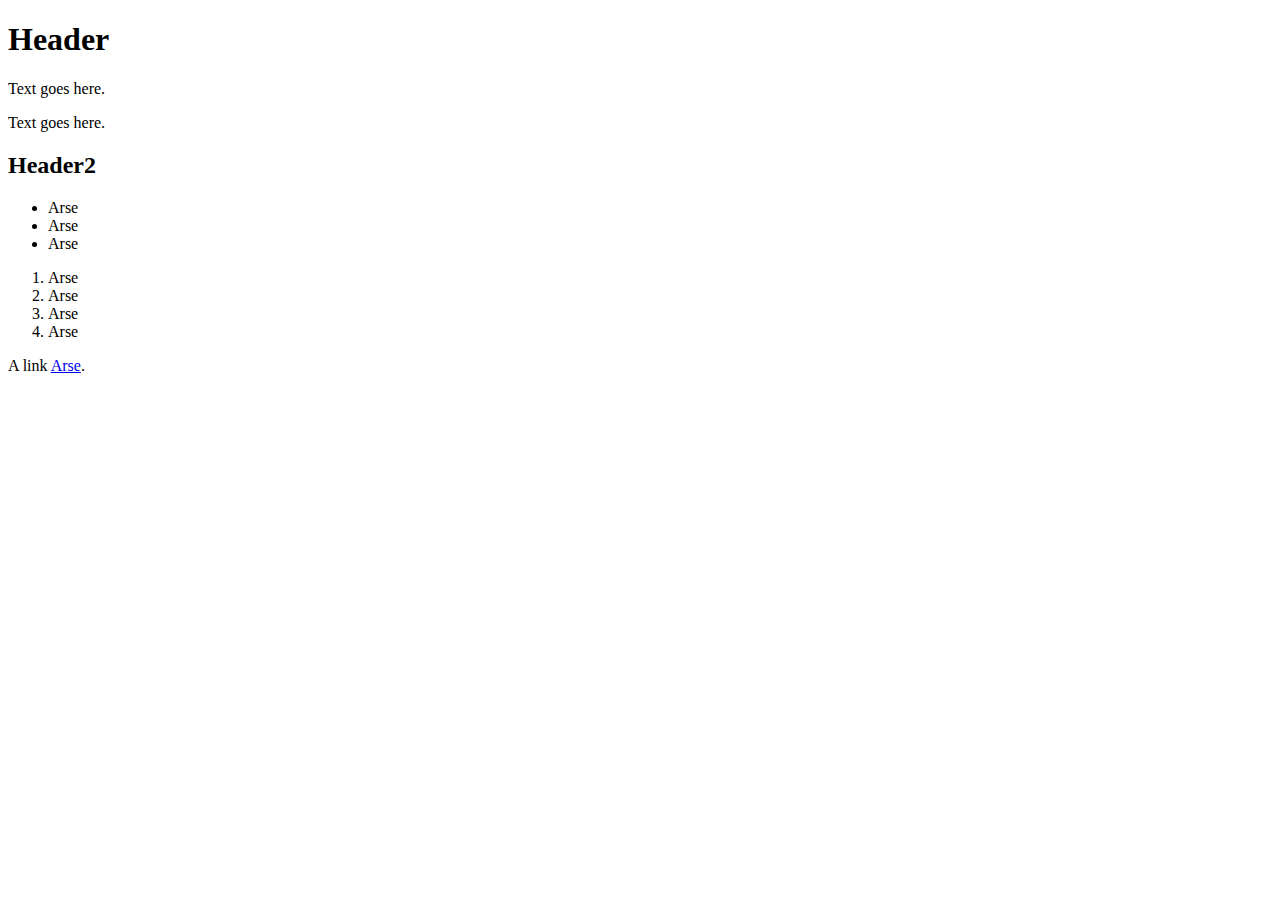
<file: fm/index.html>
<!DOCTYPE html>
<html lang="en">
<head>
    <meta charset="UTF-8">
    <meta name="viewport" content="width=device-width, initial-scale=1.0">
    <title>Ian Page</title>
</head>
<body>
    <h1>Header</h1>
    <p>Text goes here.</p>
    <p>Text goes here.</p>
    <h2>Header2</h2>
    <ul>
        <li>Arse</li>
        <li>Arse</li>
        <li>Arse</li>
    </ul>

    <ol>
        <li>Arse</li>
        <li>Arse</li>
        <li>Arse</li>
        <li>Arse</li>

    </ol>

    <p>A link <a href="index.html">Arse</a>.</p>
</body>
</html>
</file>
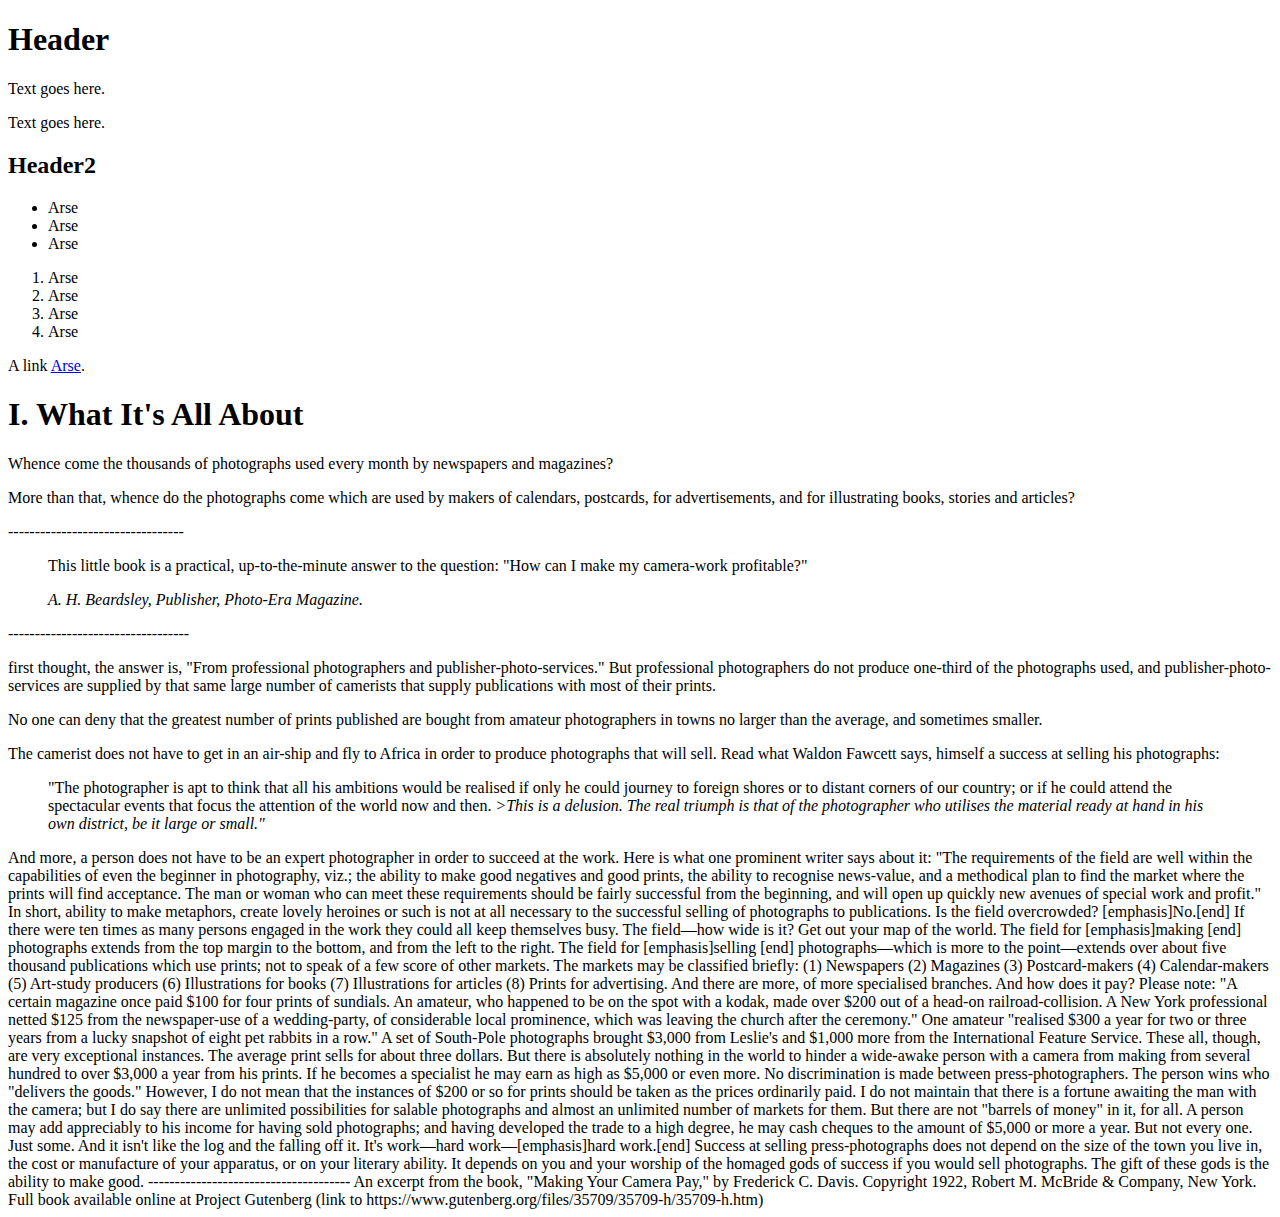
<file: fm/Book.html>
<!DOCTYPE html>
<html lang="en">

<head>
    <meta charset="UTF-8">
    <meta name="viewport" content="width=device-width, initial-scale=1.0">
    <title>Ian Page</title>
</head>

<body>
    <h1>Header</h1>
    <p>Text goes here.</p>
    <p>Text goes here.</p>
    <h2>Header2</h2>
    <ul>
        <li>Arse</li>
        <li>Arse</li>
        <li>Arse</li>
    </ul>

    <ol>
        <li>Arse</li>
        <li>Arse</li>
        <li>Arse</li>
        <li>Arse</li>

    </ol>

    <p>A link <a href="index.html">Arse</a>.</p>



    <h1> I. What It's All About</h1>

   <p>Whence come the thousands of photographs used every month by newspapers and magazines?</p>

   <p> More than that, whence do the photographs come which are used by makers of calendars, postcards, for advertisements,
    and for illustrating books, stories and articles?</p>
    ---------------------------------
   <blockquote>
       <p>This little book is a practical, up-to-the-minute answer to the question: "How can I make my camera-work
    profitable?"</p>

   <cite> A. H. Beardsley,
    Publisher, Photo-Era Magazine.</cite></p>   
   </blockquote>
    ----------------------------------

    <p> first thought, the answer is, "From professional photographers and publisher-photo-services." But professional
    photographers do not produce one-third of the photographs used, and publisher-photo-services are supplied by that
    same large number of camerists that supply publications with most of their prints.</p>

   <p> No one can deny that the greatest number of prints published are bought from amateur photographers in towns no
    larger than the average, and sometimes smaller.</p>

    <p>The camerist does not have to get in an air-ship and fly to Africa in order to produce photographs that will sell.
    Read what Waldon Fawcett says, himself a success at selling his photographs:</p>

    <blockquote>"The photographer is apt to think that all his ambitions would be realised if only he could journey to foreign
    shores or to distant corners of our country; or if he could attend the spectacular events that focus the attention
    of the world now and then. <em>>This is a delusion. The real triumph is that of the photographer who utilises
    the material ready at hand in his own district, be it large or small."</em></blockquote>

    And more, a person does not have to be an expert photographer in order to succeed at the work. Here is what one
    prominent writer says about it:

    "The requirements of the field are well within the capabilities of even the beginner in photography, viz.; the
    ability to make good negatives and good prints, the ability to recognise news-value, and a methodical plan to find
    the market where the prints will find acceptance. The man or woman who can meet these requirements should be fairly
    successful from the beginning, and will open up quickly new avenues of special work and profit."

    In short, ability to make metaphors, create lovely heroines or such is not at all necessary to the successful
    selling of photographs to publications.

    Is the field overcrowded? [emphasis]No.[end] If there were ten times as many persons engaged in the work they could
    all keep themselves busy.

    The field—how wide is it? Get out your map of the world. The field for [emphasis]making [end] photographs extends
    from the top margin to the bottom, and from the left to the right. The field for [emphasis]selling [end]
    photographs—which is more to the point—extends over about five thousand publications which use prints; not to speak
    of a few score of other markets.

    The markets may be classified briefly:

    (1) Newspapers
    (2) Magazines
    (3) Postcard-makers
    (4) Calendar-makers
    (5) Art-study producers
    (6) Illustrations for books
    (7) Illustrations for articles
    (8) Prints for advertising.

    And there are more, of more specialised branches.

    And how does it pay? Please note: "A certain magazine once paid $100 for four prints of sundials. An amateur, who
    happened to be on the spot with a kodak, made over $200 out of a head-on railroad-collision. A New York professional
    netted $125 from the newspaper-use of a wedding-party, of considerable local prominence, which was leaving the
    church after the ceremony." One amateur "realised $300 a year for two or three years from a lucky snapshot of eight
    pet rabbits in a row."

    A set of South-Pole photographs brought $3,000 from Leslie's and $1,000 more from the International Feature Service.
    These all, though, are very exceptional instances. The average print sells for about three dollars. But there is
    absolutely nothing in the world to hinder a wide-awake person with a camera from making from several hundred to over
    $3,000 a year from his prints. If he becomes a specialist he may earn as high as $5,000 or even more.

    No discrimination is made between press-photographers. The person wins who "delivers the goods."

    However, I do not mean that the instances of $200 or so for prints should be taken as the prices ordinarily paid. I
    do not maintain that there is a fortune awaiting the man with the camera; but I do say there are unlimited
    possibilities for salable photographs and almost an unlimited number of markets for them. But there are not "barrels
    of money" in it, for all. A person may add appreciably to his income for having sold photographs; and having
    developed the trade to a high degree, he may cash cheques to the amount of $5,000 or more a year. But not every one.
    Just some. And it isn't like the log and the falling off it. It's work—hard work—[emphasis]hard work.[end]

    Success at selling press-photographs does not depend on the size of the town you live in, the cost or manufacture of
    your apparatus, or on your literary ability. It depends on you and your worship of the homaged gods of success if
    you would sell photographs. The gift of these gods is the ability to make good.

    --------------------------------------
    An excerpt from the book, "Making Your Camera Pay," by Frederick C. Davis. Copyright 1922, Robert M. McBride &
    Company, New York. Full book available online at Project Gutenberg (link to
    https://www.gutenberg.org/files/35709/35709-h/35709-h.htm)



</body>

</html>
</file>
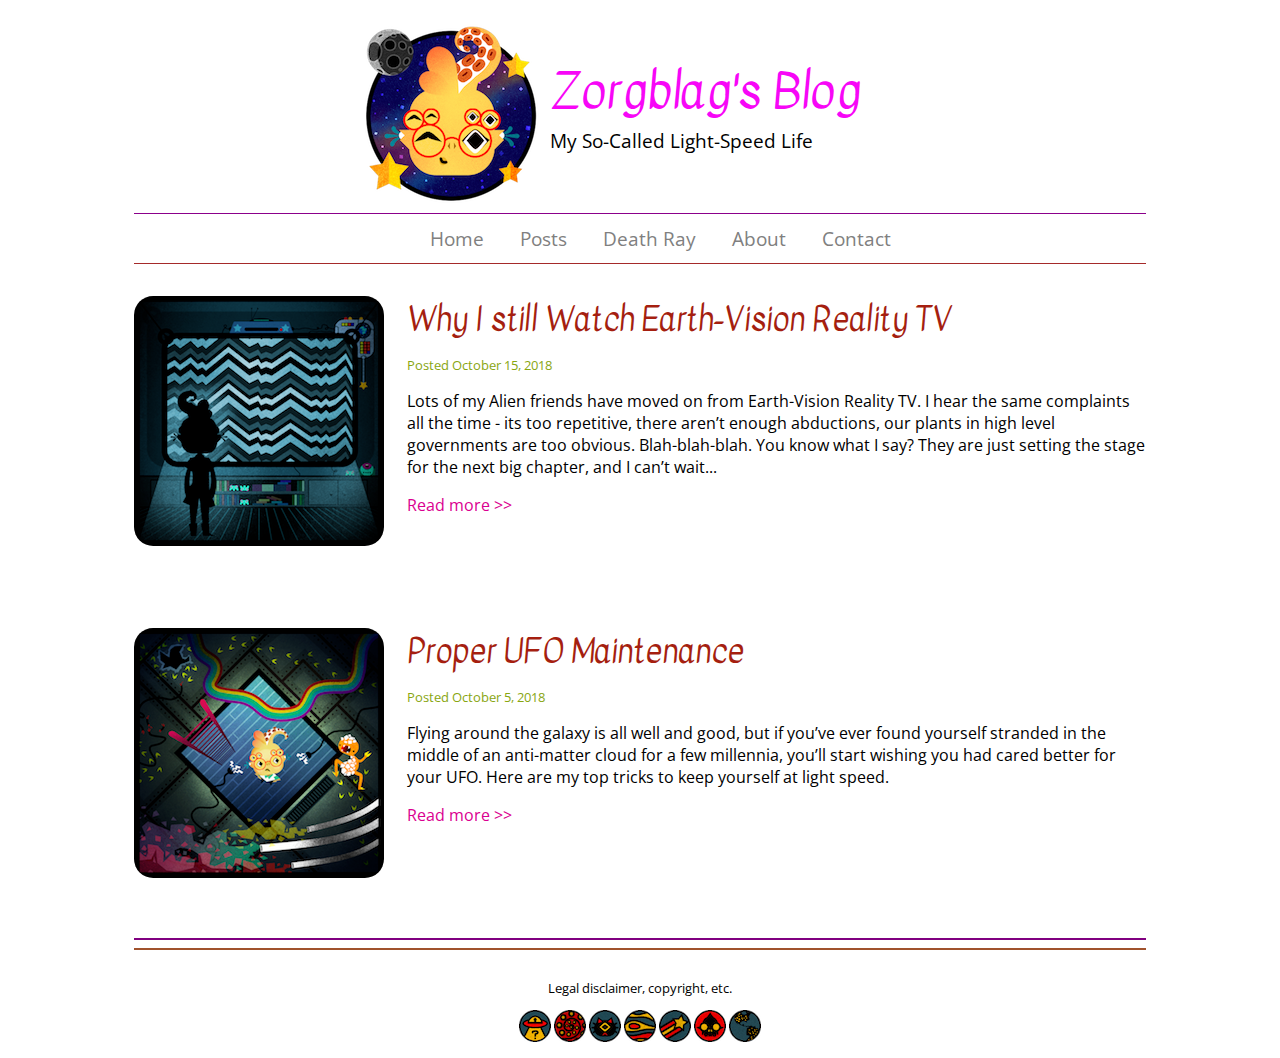
<file: fm/3-layout/blog-begin/blog.html>
<!DOCTYPE html>
<html lang="en">
<head>
	<meta charset="UTF-8">
	<title>Alien Blog</title>
	 <link href="https://fonts.googleapis.com/css?family=Kavivanar|Open+Sans" rel="stylesheet"> 
	 <link href="css/styles.css" rel="stylesheet">
</head>
<body>
	<div class="wrapper">
		<header>
			<div class="leftheader">
				<a href="/"><img src="img/logo.png" alt="Zorgblag's Blog. Click for home. "></a>
			</div>
			<div class="rightheader">
				<h1>Zorgblag's Blog</h1>
				<p>My So-Called Light-Speed Life</p>
			</div>
		</header>
		<nav>
			<ul>
				<li><a href="#">Home</a></li>
				<li><a href="#">Posts</a></li>
				<li><a href="#">Death Ray</a></li>
				<li><a href="#">About</a></li>
				<li><a href="#">Contact</a></li>
			</ul>
		</nav>
		<section>
			<article>
				<img src="img/blog1.png" alt="Earth-Vision Reality TV. ">
				<h2>Why I still Watch Earth-Vision Reality TV</h2>
				<p class="posted">Posted October 15, 2018</p>
				<p>Lots of my Alien friends have moved on from Earth-Vision Reality TV. I hear the same complaints all the time - its too repetitive, there aren’t enough abductions, our plants in high level governments are too obvious. Blah-blah-blah. You know what I say? They are just setting the stage for the next big chapter, and I can’t wait...</p>
				<p><a href="blog1.html">Read more >> </a></p>
			</article>
			<article>
				<img src="img/blog2.png" alt="Proper UFO Maintenance. "
				class="floatleft">
				<h2>Proper UFO Maintenance</h2>
				<p class="posted">Posted October 5, 2018</p>
				<p>Flying around the galaxy is all well and good, but if you’ve ever found yourself stranded in the middle of an anti-matter cloud for a few millennia, you’ll start wishing you had cared better for your UFO. Here are my top tricks to keep yourself at light speed.</p>
				<p><a href="blog2.html">Read more >> </a></p>
			</article>
		</section>
		<footer>
			<p>Legal disclaimer, copyright, etc.</p>
			<ul>
				<li><a href="#"><img src="img/icon1.png" alt="Social Media 1."></a></li>
				<li><a href="#"><img src="img/icon2.png" alt="Social Media 2."></a></li>
				<li><a href="#"><img src="img/icon3.png" alt="Social Media 3."></a></li>
				<li><a href="#"><img src="img/icon4.png" alt="Social Media 4."></a></li>
				<li><a href="#"><img src="img/icon5.png" alt="Social Media 5."></a></li>
				<li><a href="#"><img src="img/icon6.png" alt="Social Media 6."></a></li>
				<li><a href="#"><img src="img/icon7.png" alt="Social Media 7."></a></li>
			</ul>
		</footer>
	</div>
</body>
</html>
</file>
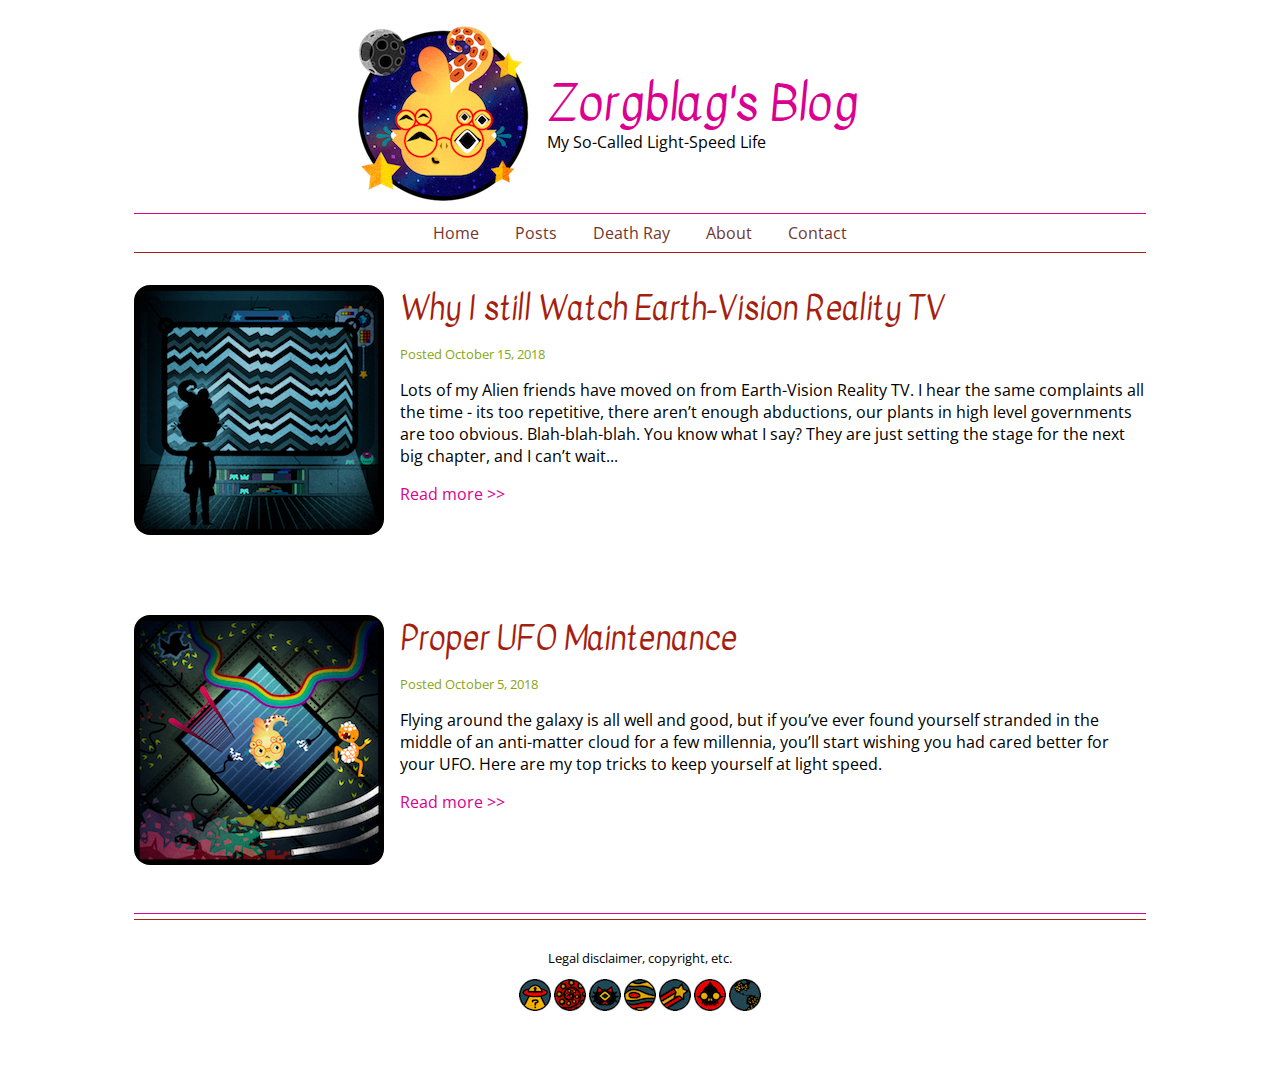
<file: fm/3-layout/blog-end/blog.html>
<!DOCTYPE html>
<html lang="en">
<head>
	<meta charset="UTF-8">
	<title>Alien Blog</title>
	 <link href="https://fonts.googleapis.com/css?family=Kavivanar|Open+Sans" rel="stylesheet"> 
	 <link href="css/styles.css" rel="stylesheet">
</head>
<body>
	<div class="wrapper">
		<header>
			<div class="leftheader">
				<a href="/"><img src="img/logo.png" alt="Zorgblag's Blog. Click for home. "></a>
			</div>
			<div class="rightheader">
				<h1>Zorgblag's Blog</h1>
				<p>My So-Called Light-Speed Life</p>
			</div>
		</header>
		<nav>
			<ul>
				<li><a href="#">Home</a></li>
				<li><a href="#">Posts</a></li>
				<li><a href="#">Death Ray</a></li>
				<li><a href="#">About</a></li>
				<li><a href="#">Contact</a></li>
			</ul>
		</nav>
		<section>
			<article>
				<img src="img/blog1.png" alt="Earth-Vision Reality TV. ">
				<h2>Why I still Watch Earth-Vision Reality TV</h2>
				<p class="posted">Posted October 15, 2018</p>
				<p>Lots of my Alien friends have moved on from Earth-Vision Reality TV. I hear the same complaints all the time - its too repetitive, there aren’t enough abductions, our plants in high level governments are too obvious. Blah-blah-blah. You know what I say? They are just setting the stage for the next big chapter, and I can’t wait...</p>
				<p><a href="blog1.html">Read more >> </a></p>
			</article>
			<article>
				<img src="img/blog2.png" alt="Proper UFO Maintenance. ">
				<h2>Proper UFO Maintenance</h2>
				<p class="posted">Posted October 5, 2018</p>
				<p>Flying around the galaxy is all well and good, but if you’ve ever found yourself stranded in the middle of an anti-matter cloud for a few millennia, you’ll start wishing you had cared better for your UFO. Here are my top tricks to keep yourself at light speed.</p>
				<p><a href="blog2.html">Read more >> </a></p>
			</article>
		</section>
		<footer>
			<p>Legal disclaimer, copyright, etc.</p>
			<ul>
				<li><a href="#"><img src="img/icon1.png" alt="Social Media 1."></a></li>
				<li><a href="#"><img src="img/icon2.png" alt="Social Media 2."></a></li>
				<li><a href="#"><img src="img/icon3.png" alt="Social Media 3."></a></li>
				<li><a href="#"><img src="img/icon4.png" alt="Social Media 4."></a></li>
				<li><a href="#"><img src="img/icon5.png" alt="Social Media 5."></a></li>
				<li><a href="#"><img src="img/icon6.png" alt="Social Media 6."></a></li>
				<li><a href="#"><img src="img/icon7.png" alt="Social Media 7."></a></li>
			</ul>
		</footer>
	</div>
</body>
</html>
</file>
<file: fm/3-layout/blog-begin/css/styles.css>
html {
    box-sizing: border-box;
}
*, *:before, *:after {
    box-sizing: inherit;
}
body {
    font-family: 'Open Sans', sans-serif;
}
h1, h2, h3, h4, h5, h6 {
    font-family: 'Kavivanar', cursive;
    font-weight: normal;
}
h2 {
    font-size: 2rem;
    color: #A51F10;
    margin: 0;
}
a {
    color: #DA0090;
    text-decoration: none;
}
nav a {
    color: gray;
}
a:hover {
    text-decoration: underline;
}
.posted {
    font-size: 0.8rem;
    color: #89A611;
}
footer {
    text-align: center;
    font-size: 0.8rem;
    border-top: 2px solid sienna;
    padding-top: 1rem;
    margin-top: .5rem;
}
section {

    border-bottom: 2px solid purple;

}
.wrapper {
    width: 80%;
    margin: 0 auto;

    
}
header {
    display: flex;
    flex-flow: row nowrap;
}
.leftheader {
    flex-basis: 40%;
    text-align: right;
}
.rightheader {
    flex-basis: 60%;
    padding-left: .7rem;
}
.rightheader h1 {
    color: rgb(247, 6, 247);
    font-size: 3rem;
    margin: 0;
    padding-top: 3rem;
}
.rightheader p {
    font-size: 1.2rem;
    margin: 0;

}
nav ul {
list-style-type: none;
border-top: darkmagenta solid 1px;
border-bottom: brown solid 1px;
margin: 0rem 0rem 2rem 0rem;
padding-top: .7rem;
padding-bottom: .7rem;
text-align: center;
}
nav li {
    display: inline-block;
    padding-right: 1rem;
    padding-left: 1rem;
    font-size: 1.2rem;
    
}
article {
margin-bottom: 7rem;}
article img {
    border-radius: 1.2rem;
    float: left;
    margin-right: 1.4rem;
}
footer ul {

    padding: 0;
    border: 0;
    list-style-type: none;
}
footer li {

    display: inline-block;
}
</file>
<file: fm/3-layout/blog-end/css/styles.css>
html {
    box-sizing: border-box;
}
*, *:before, *:after {
    box-sizing: inherit;
}
body {
    font-family: 'Open Sans', sans-serif;
}
h1, h2, h3, h4, h5, h6 {
    font-family: 'Kavivanar', cursive;
    font-weight: normal;
}
h2 {
    font-size: 2rem;
    color: #A51F10;
    margin: 0;
}
a {
    color: #DA0090;
    text-decoration: none;
}
a:hover {
    text-decoration: underline;
}
.wrapper {
    width: 80%;
    margin: 0 auto;
}
header {
    display: flex;
    flex-flow: row nowrap;
    justify-content: space-between;
}
.leftheader {
    flex-basis: 40%;
    text-align: right;
    padding-right: 0.5rem;
}
.rightheader {
    flex-basis: 60%;
    margin-top: 3.75rem;
    padding-left: 0.5rem;
}
.rightheader h1 {
    margin: 0;
    color: #DA0090;
    font-size: 3em;
}
.rightheader p {
    margin-top: -0.5rem;
}
nav {
    border-bottom: 1px solid #A61F11;
    border-top: 1px solid #DA0090;
}
nav ul {
    margin: 0;
    padding: 0;
    list-style-type: none;
    text-align: center;
}
nav li {
    display: inline-block;
}
nav a {
    text-decoration: none;
    color: #73352E;
    display: block;
    padding: 0.5rem 1rem;
}
nav a:hover {
    background-color: black;
    color: #84DE37
}
section {
    border-bottom: 1px solid #DA0090;
    margin-bottom: 0.3rem;
    display: flex;
    flex-flow: column nowrap;
}
article {
    margin: 2rem 0;
}
article img {
    float: left;
    margin: 0 1rem 1rem 0;
    border-radius: 1rem;
}
article::after {
    content: "";
    display: table;
    clear: both;
  }
.posted {
    font-size: 0.8rem;
    color: #89A611;
}
footer {
    padding: 1rem 0 3rem 0;
    text-align: center;
    font-size: 0.8rem;
    border-top: 1px solid #A61F11;
}
footer ul {
    margin: 0;
    padding: 0;
    list-style-type: none;
}
footer li {
    display: inline-block;
}
</file>
